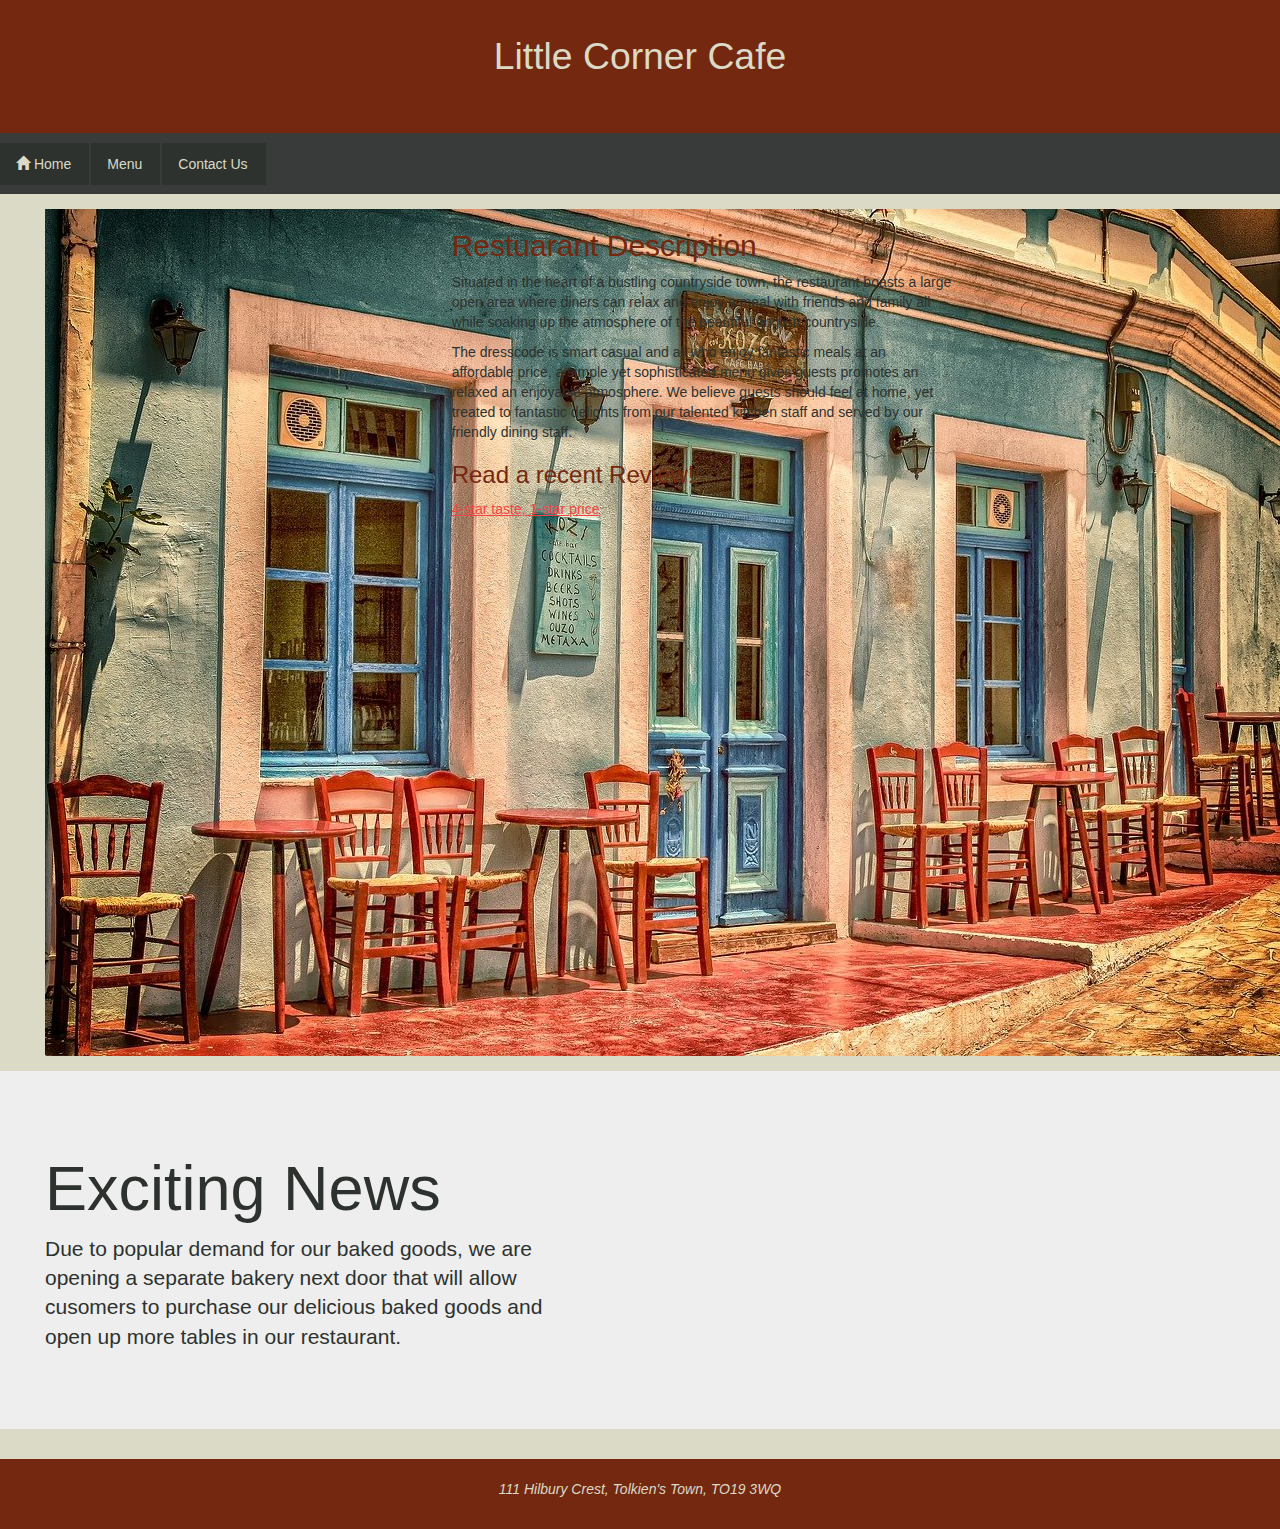
<file: index.html>
<!DOCTYPE html>
<html lang="en">

<head>
	<title>Homepage</title>

	<meta charset="utf-8">
    <meta name="viewport" content="width=device-width, initial-scale=1, shrink-to-fit=no">

    <!-- Bootstrap CDN copied from https://getbootstrap.com/docs/4.1/getting-started/introduction/ -->
    <link rel="stylesheet" href="https://stackpath.bootstrapcdn.com/bootstrap/4.1.3/css/bootstrap.min.css" integrity="sha384-MCw98/SFnGE8fJT3GXwEOngsV7Zt27NXFoaoApmYm81iuXoPkFOJwJ8ERdknLPMO" crossorigin="anonymous">

    <link rel="stylesheet" href="https://maxcdn.bootstrapcdn.com/bootstrap/3.4.0/css/bootstrap.min.css">

    <link rel="stylesheet" type="text/css" href="styles/restaurantStyles.css">

</head>
<body>

	<header>
			Little Corner Cafe
	</header>

	<nav class="nav">
			<ul class="nav nav-tabs">
				  <li class="nav-item">
				    <a class="nav-link active" href="index.html"><span class="glyphicon glyphicon-home"></span> Home</a>
				  </li>
				  <li class="nav-item">
				    <a class="nav-link" href="menu.html">Menu</a>
				  </li>
				  <li class="nav-item">
				    <a class="nav-link" href="contact.html">Contact Us</a>
				  </li>
			</ul>
	</nav>

	<noscript>
	    <style type="text/css">
	        .pagecontainer {display:none;}
	    </style>
	    <div class="noscriptmsg">
	    This site is best viewed with Javascript enabled. Javascript seems to be disabled on your browser. 
	    </div>
	</noscript>



	<div class="container-fluid">
		<div class="row">

			<div class="col-lg-4 col-md-8">
			<img src="images/homepage.jpg" alt="assortment of food on table" class="img-fluid" style="text-align: left;">
			</div>

			<div class="col-lg-8 col-md-8">
			<h2>Restuarant Description</h2>
			<p style="text-align: left;">
				Situated in the heart of a bustling countryside town, the restaurant boasts a large open area where diners can relax and enjoy a meal with friends and family all while soaking up the atmosphere of the beautiful english countryside. 

			</p>
			<p style="text-align: left;">
				The dresscode is smart casual and all who enjoy fantastic meals at an affordable price, a simple yet sophisticated menu gives guests promotes an relaxed an enjoyable atmosphere. We believe guests should feel at home, yet treated to fantastic delights from our talented kitchen staff and served by our friendly dining staff. 
			</p>

			<h3>Read a recent Review!</h3>
			<p>
				<a href="https://www.yelp.co.uk/biz/hays-city-store-driftwood-4?hrid=EFitFKOYsbtuDZRUiMJvjw&utm_campaign=www_review_share_popup&utm_medium=copy_link&utm_source=(direct)" target="_blank"> 4-star taste, 1-star price</a>
			</p>
			</div>
			
		</div><!-- end of .row div -->
	</div>
	
	<div class="jumbotron jumbotron-fluid">
	  <div class="container">
	    <h1 class="display-4">Exciting News</h1>
	    <p class="lead">Due to popular demand for our baked goods, we are opening a separate bakery next door that will allow cusomers to purchase our delicious baked goods and open up more tables in our restaurant.</p>
	  </div>
	</div><!-- End of jumbotron -->

	<footer>
		<p >
			111 Hilbury Crest, Tolkien's Town, TO19 3WQ
		</p>

	</footer>



	    <!-- CDN links copied from https://getbootstrap.com/docs/4.1/getting-started/introduction/ -->
    <script src="https://code.jquery.com/jquery-3.3.1.slim.min.js" integrity="sha384-q8i/X+965DzO0rT7abK41JStQIAqVgRVzpbzo5smXKp4YfRvH+8abtTE1Pi6jizo" crossorigin="anonymous"></script>
    <script src="https://cdnjs.cloudflare.com/ajax/libs/popper.js/1.14.3/umd/popper.min.js" integrity="sha384-ZMP7rVo3mIykV+2+9J3UJ46jBk0WLaUAdn689aCwoqbBJiSnjAK/l8WvCWPIPm49" crossorigin="anonymous"></script>
    <script src="https://stackpath.bootstrapcdn.com/bootstrap/4.1.3/js/bootstrap.min.js" integrity="sha384-ChfqqxuZUCnJSK3+MXmPNIyE6ZbWh2IMqE241rYiqJxyMiZ6OW/JmZQ5stwEULTy" crossorigin="anonymous"></script>
	<!----------------------------------------------------------------------------->

</body>
</html>
</file>
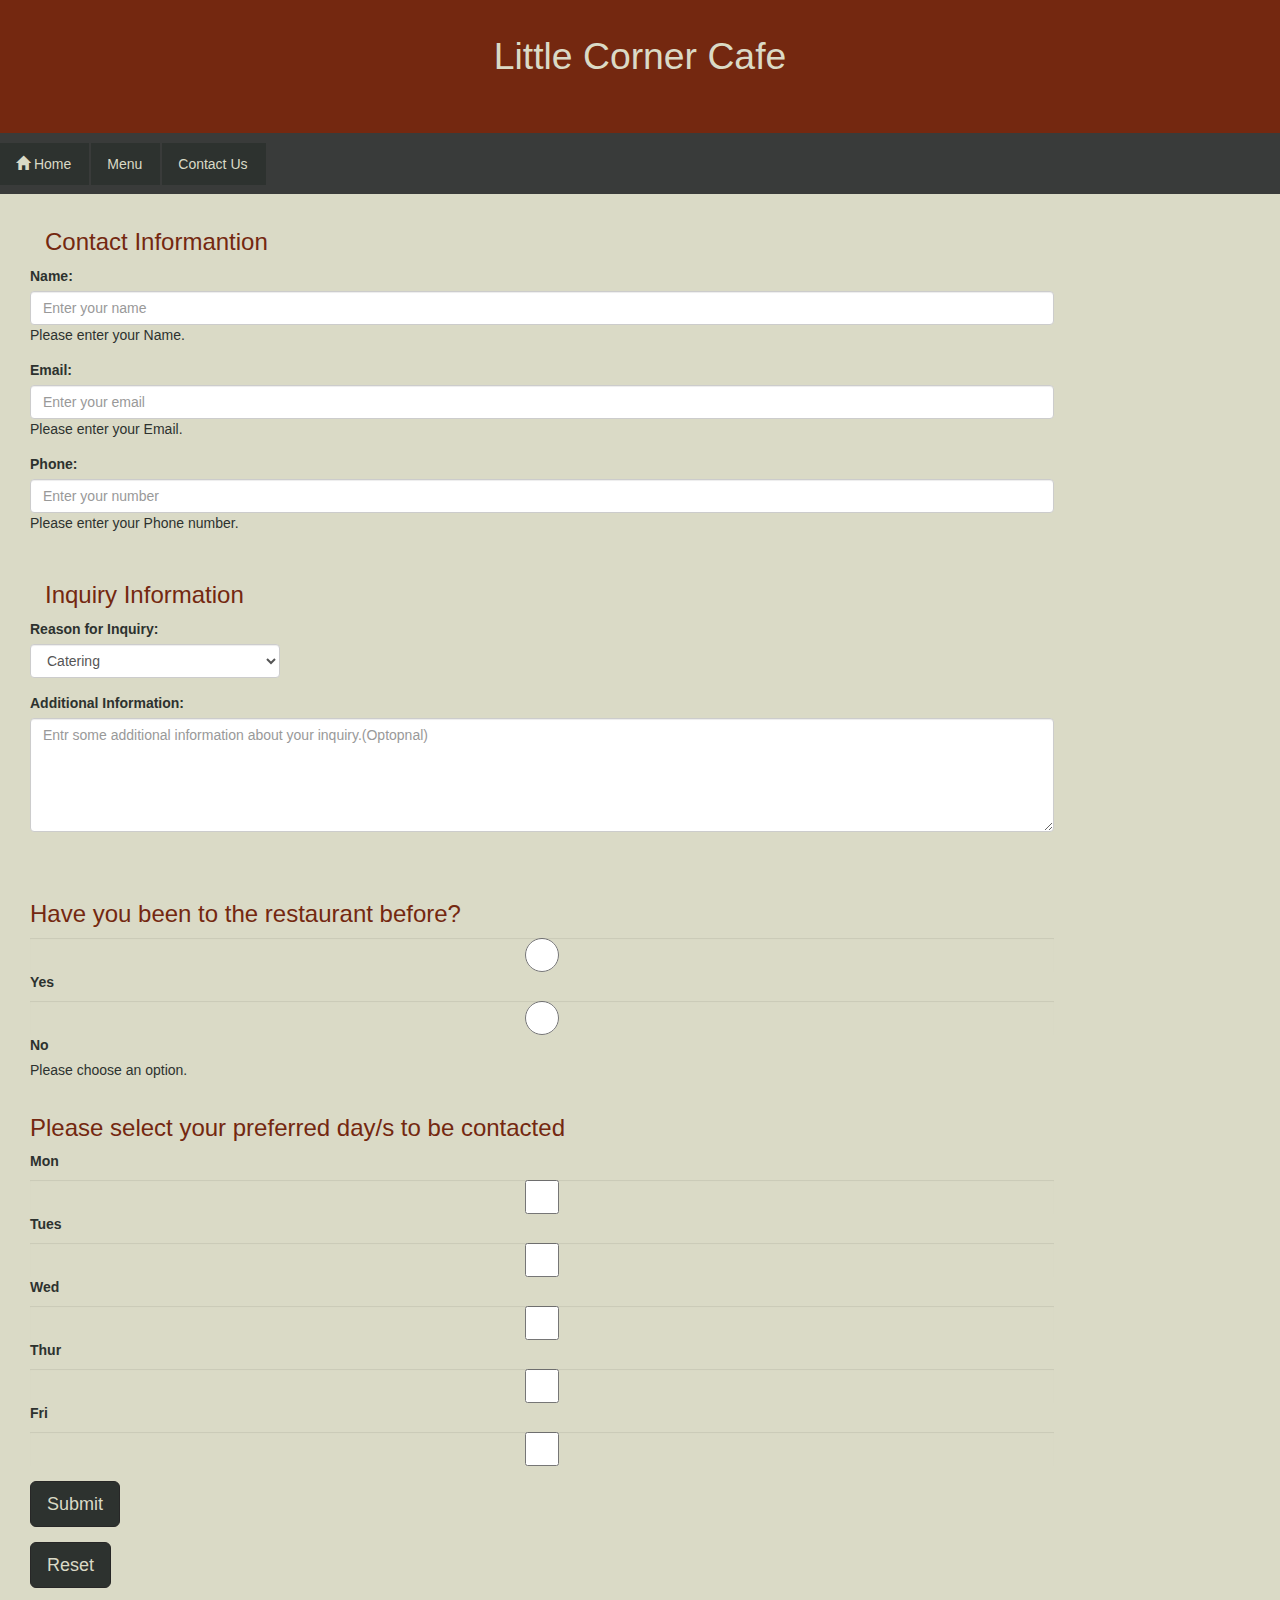
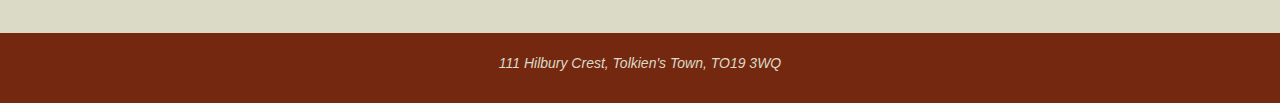
<file: contact.html>
<!DOCTYPE html>
<html>
<head>
	<title>Contact Us</title>
	<meta charset="utf-8">
    <meta name="viewport" content="width=device-width, initial-scale=1, shrink-to-fit=no">

    <!-- Bootstrap CDN copied from https://getbootstrap.com/docs/4.1/getting-started/introduction/ -->
    <link rel="stylesheet" href="https://stackpath.bootstrapcdn.com/bootstrap/4.1.3/css/bootstrap.min.css" integrity="sha384-MCw98/SFnGE8fJT3GXwEOngsV7Zt27NXFoaoApmYm81iuXoPkFOJwJ8ERdknLPMO" crossorigin="anonymous">
     <link rel="stylesheet" href="https://maxcdn.bootstrapcdn.com/bootstrap/3.4.0/css/bootstrap.min.css">
    <link rel="stylesheet" type="text/css" href="styles/restaurantStyles.css">

</head>

<body>
	<header>
			Little Corner Cafe
	</header>

	<nav class="nav">
			<ul class="nav nav-tabs">
				  <li class="nav-item">
				    <a class="nav-link" href="index.html"><span class="glyphicon glyphicon-home"></span> Home</a>
				  </li>
				  <li class="nav-item">
				    <a class="nav-link" href="menu.html">Menu</a>
				  </li>
				  <li class="nav-item">
				    <a class="nav-link active" href="contact.html">Contact Us</a>
				  </li>
			</ul>
	</nav>
	<noscript>
	    <style type="text/css">
	        .pagecontainer {display:none;}
	    </style>
	    <div class="noscriptmsg">
	    This site is best viewed with Javascript enabled. Javascript seems to be disabled on your browser. 
	    </div>
	</noscript>

	<div class="container-fluid" style="max-width: 80%">
		<form name="userInput" class="needs-validation form-horizontal form-inline" onsubmit="return validate();" onreset="resetForm();" novalidate="true" id="userInput">
			<div id="contact-info">
				<h3>Contact Informantion</h3>
				<div class="form-group row">
					<label for="name" class="col-3 control-label"> Name:  </label>
					<input type="text" name="name" id="name" placeholder="Enter your name" class="form-control col-9" required="true" maxlength="4">
					<div class="col-3"></div>
					<div class="invalid-feedback col-9">
						Please enter your Name.
					</div>
				</div><!-- end of .row -->

				<div class="form-group row">
					<label for="email" class="col-3 control-label"> Email:  </label>
					<input type="email" id="email" name="email" placeholder="Enter your email" class="form-control col-9" required="true">
					<div class="col-3"></div>
					<div class="invalid-feedback col-9">
						Please enter your Email.
					</div>
				</div> <!-- end of .row -->

				<div class="form-group row">
					<label for="number" class="col-3 control-label">Phone: </label>
					<input type="tel" id="number" name="number" placeholder="Enter your number" class="form-control col-9" required="true">
					
					<div class="col-3"></div>
					<div class="invalid-feedback col-9">
							Please enter your Phone number.
					</div>
				</div><!-- end of .row -->


			</div> <!-- end of contact-info-->

			<div id="inquiry_info">
				<div class="form-group">
					<h3>Inquiry Information</h3>
					<div class="form-group row">
						<label for="reason" class="col-3 control-label">Reason for Inquiry: </label>
						<select id="reason" name="reason" style="width: 250px" class="form-control col-9" required="true">
						<option value="default" selected="">Catering</option>
						<option value="priv_party">Private Party</option>
						<option value="Feedback">Feedback</option>
						<option value="other">Other</option>
						</select>
						
					</div> <!-- end of .row -->
				</div>
			</div><!-- end of inquiry info -->

			<div class="form-group" id=text-area>
				<div class="form-group row">
					<label for="reason" class="col-3 control-label">Additional Information: </label>
					<textarea class="form-control col-9" id="info" name="info" rows =5 cols = 35 placeholder="Entr some additional information about your inquiry.(Optopnal)"></textarea>
					
				</div><!-- end of .row -->
				
			</div><!--end of text area -->

			<div class="form-group row" id="choices">
				<h3 class="col-12">Have you been to the restaurant before? </h3>
				<input class="form-control col-1" type="radio" id="choice1" value="yes" name="attendance" required="true">
				<label for="choice1" class="control-label col-1">Yes</label>

				<input class="form-control col-1" type="radio" id="choice2" value="no" name="attendance" required="true">
				<label for="choice2" class="control-label col-1">No</label>
				<span class="col-8"></span>
				<span class="col-4"></span>
				<div class="invalid-feedback col-10">
							Please choose an option.
				</div>
			</div>

			<div class="form-group row">
				<h3 class="col-12">Please select your preferred day/s to be contacted</h3>
				<label for="mon" class="control-label col-1">Mon</label>
				<input type="checkbox" name="contact_time" id="mon" value="mon" class="form-control col-1">
				
				<label for="tue" class="control-label col-1">Tues</label>
				<input type="checkbox" id="tue" name="contact_time" value="tue" class="form-control col-1">
				
				<label for="wed" class="control-label col-1">Wed</label>
				<input type="checkbox" id="wed" name="contact_time" value="wed" class="form-control col-1">
				
				<label for="thu" class="control-label col-1">Thur</label>
				<input type="checkbox" id="thu" id="thu" name="contact_time" value="thu" class="form-control col-1">
				
				<label for="fri" class="control-label col-1">Fri</label>
				<input type="checkbox" id="fri" name="contact_time" id="fri" value="fri" class="form-control col-1">
				<span class="col-2"></span>

				<span class="col-4"></span>
				<div class="col-12">
					<span id="checkBoxFeedback" style="display: none; color: red">
						Please select a preferred day to be contacted.
					</span>
							
				</div>
				
			</div>

			<div class="form-group row">
				<div class="form-group col-3">
					<button type="submit" id="submitBtn" class="btn btn-lg">
					Submit
				</button>
				</div>
				<div class="form-group col-3">
					<button type="reset" id=resetBtn class="btn btn-lg"> Reset
					</button>
				
				</div>
				<div class="col-6"><span></span></div>
			</div>
			
		</form>
	</div>
		
	<footer>
		<p >
			111 Hilbury Crest, Tolkien's Town, TO19 3WQ
		</p>

	</footer>

	    <!-- CDN links copied from https://getbootstrap.com/docs/4.1/getting-started/introduction/ -->
    <script src="https://code.jquery.com/jquery-3.3.1.slim.min.js" integrity="sha384-q8i/X+965DzO0rT7abK41JStQIAqVgRVzpbzo5smXKp4YfRvH+8abtTE1Pi6jizo" crossorigin="anonymous"></script>
    <script src="https://cdnjs.cloudflare.com/ajax/libs/popper.js/1.14.3/umd/popper.min.js" integrity="sha384-ZMP7rVo3mIykV+2+9J3UJ46jBk0WLaUAdn689aCwoqbBJiSnjAK/l8WvCWPIPm49" crossorigin="anonymous"></script>
    <script src="https://stackpath.bootstrapcdn.com/bootstrap/4.1.3/js/bootstrap.min.js" integrity="sha384-ChfqqxuZUCnJSK3+MXmPNIyE6ZbWh2IMqE241rYiqJxyMiZ6OW/JmZQ5stwEULTy" crossorigin="anonymous"></script>
	<!----------------------------------------------------------------------------->

	<script src="./script/contact.js"></script>

</body>
</html>
</file>
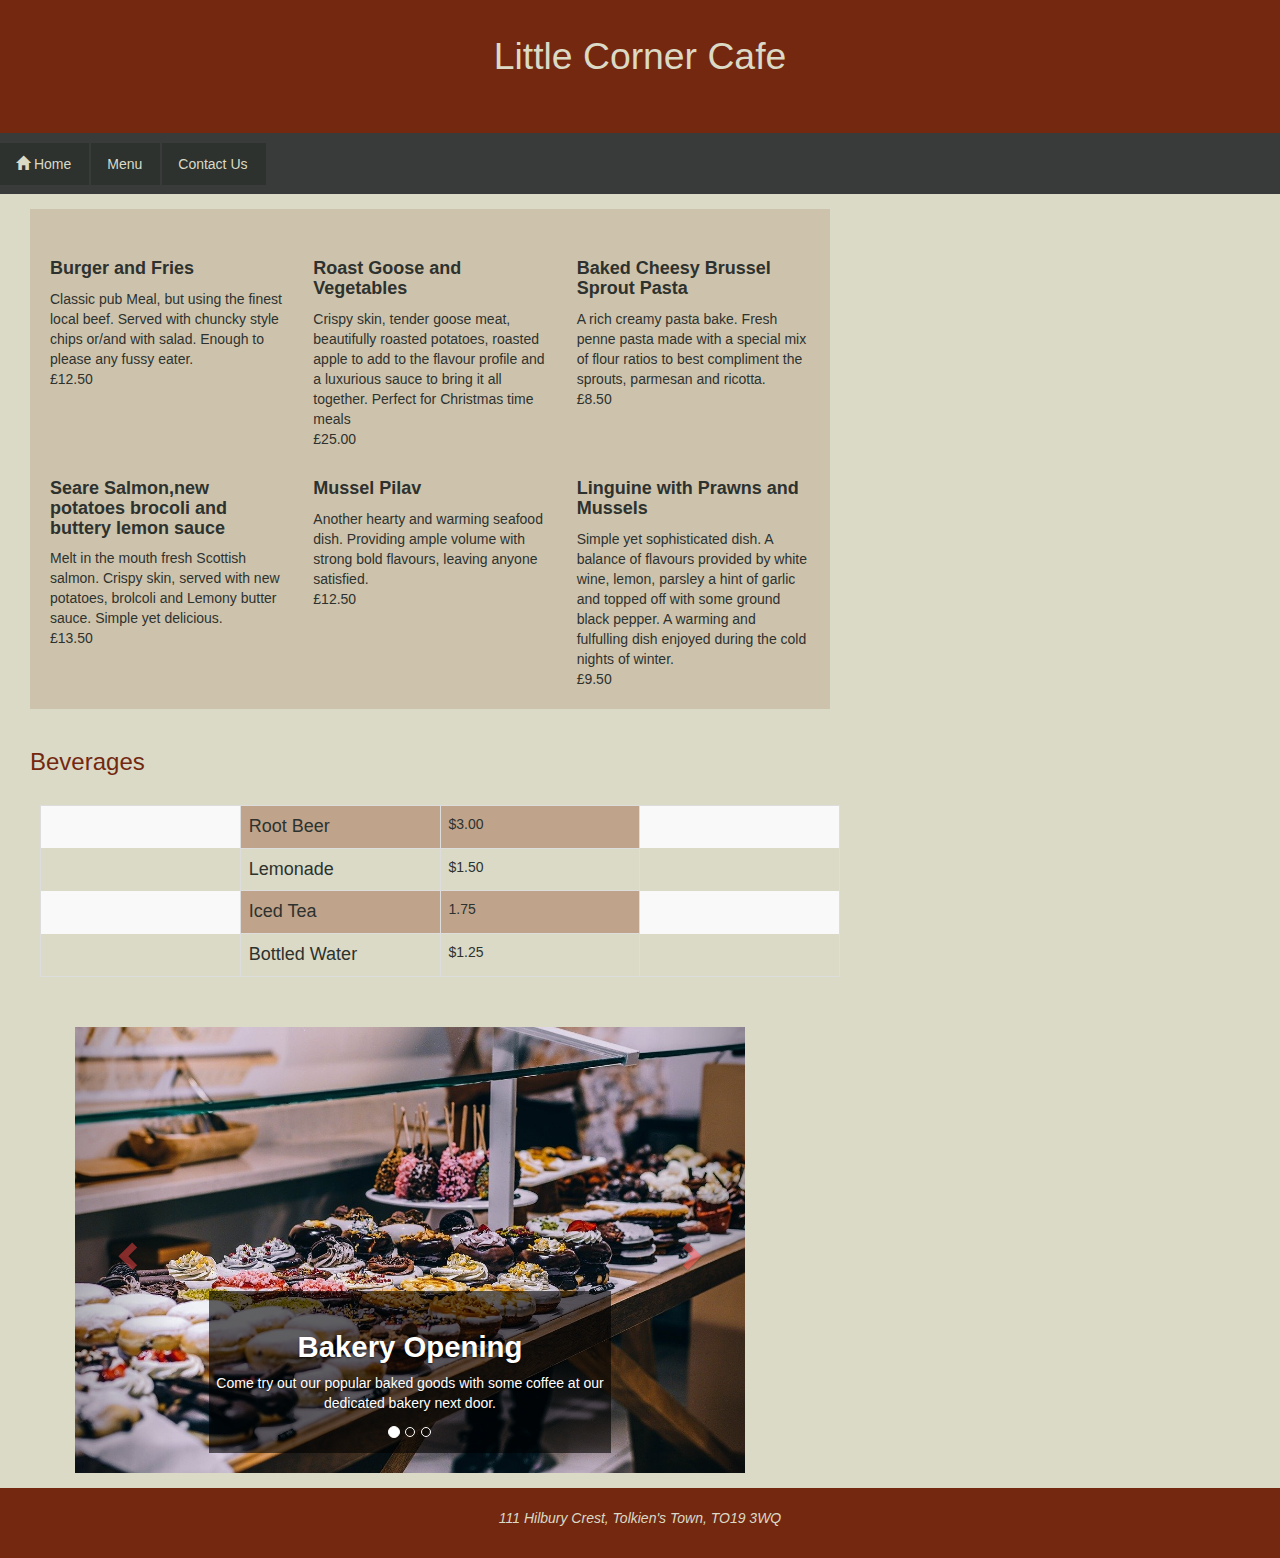
<file: menu.html>
<!DOCTYPE html>
<html>
<head>
	<title>Menu</title>
	<meta charset="utf-8">
    <meta name="viewport" content="width=device-width, initial-scale=1, shrink-to-fit=no">

    <!-- Bootstrap CDN copied from https://getbootstrap.com/docs/4.1/getting-started/introduction/ -->
    <link rel="stylesheet" href="https://stackpath.bootstrapcdn.com/bootstrap/4.1.3/css/bootstrap.min.css" integrity="sha384-MCw98/SFnGE8fJT3GXwEOngsV7Zt27NXFoaoApmYm81iuXoPkFOJwJ8ERdknLPMO" crossorigin="anonymous">

     <link rel="stylesheet" href="https://maxcdn.bootstrapcdn.com/bootstrap/3.4.0/css/bootstrap.min.css">

    <link rel="stylesheet" type="text/css" href="styles/restaurantStyles.css">



</head>

<body>

	<header>
			Little Corner Cafe
	</header>

	<nav class="nav">
			<ul class="nav nav-tabs">
				  <li class="nav-item">
				    <a class="nav-link" href="index.html"><span class="glyphicon glyphicon-home"></span>  Home</a>
				  </li>
				  <li class="nav-item">
				    <a class="nav-link active" href="menu.html">Menu</a>
				  </li>
				  <li class="nav-item">
				    <a class="nav-link" href="contact.html">Contact Us</a>
				  </li>
			</ul>
	</nav>

	<noscript>
	    <style type="text/css">
	        .pagecontainer {display:none;}
	    </style>
	    <div class="noscriptmsg">
	    This site is best viewed with Javascript enabled. Javascript seems to be disabled on your browser. 
	    </div>
	</noscript>

	<div class="container-fixed text-left" style="max-width: 800px; text-align: left" id="menu">
		<div id="foodMenu">
			<div class="row">
				<div class="col-md-4 col-xs-12">
					<h4>Burger and Fries</h4>
					<span>Classic pub Meal, but using the finest local beef. Served with chuncky style chips or/and with salad. Enough to please any fussy eater.
							<br/> £12.50
					</span>
				</div>
				
				<div class="col-md-4 col-xs-12">
					<h4>Roast Goose and Vegetables</h4>
							Crispy skin, tender goose meat, beautifully roasted potatoes, roasted apple to add to the flavour profile and a luxurious sauce to bring it all together. Perfect for Christmas time meals<br/>£25.00
				</div>
				<div class="col-md-4 col-xs-12">
					<h4>Baked Cheesy Brussel Sprout Pasta</h4>
					A rich creamy pasta bake. Fresh penne pasta made with a special mix of flour ratios to best compliment the sprouts, parmesan and ricotta.<br/>£8.50
				</div>
			</div><!-- end of .row div-->

			<div class="row">
				<div class="col-md-4 col-xs-12">
					<h4>Seare Salmon,new potatoes brocoli and buttery lemon sauce</h4>
					Melt in the mouth fresh Scottish salmon. Crispy skin, served with new potatoes, brolcoli and Lemony butter sauce. Simple yet delicious.<br/>
					£13.50 
				</div>
				<div class="col-md-4 col-xs-12">
					<h4>Mussel Pilav</h4>
					Another hearty and warming seafood dish. Providing ample volume with strong bold flavours, leaving anyone 	satisfied. <br/>
					£12.50
				</div>
				<div class="col-md-4 col-xs-12">
					<h4>Linguine with Prawns and Mussels</h4>
					Simple yet sophisticated dish. A balance of flavours provided by white wine, lemon, parsley a hint of garlic and topped off with some ground black pepper. A warming and fulfulling dish enjoyed during the cold nights of winter.<br/>
					£9.50
				</div>
			</div><!-- end of .row div-->
		</div>

		<div id="drinks">
			<h3 style="margin-top: 40px">Beverages</h3>
			<table class="table table-striped table-bordered">
				<tbody>
					<tr class="row">
						<td class="col-9"><span>Root Beer</span></td>
						<td class="col-3">$3.00</td>
					</tr>
					<tr class="row">
						<td class="col-9 "><span>Lemonade</span></td>
						<td class="col-3">$1.50</td>
					</tr>
					<tr class="row">
						<td class="col-9"><span>Iced Tea</span></td>
						<td class="col-3">1.75</td>
					</tr>
					<tr class="row">
						<td class="col-9"><span>Bottled Water</span></td>
						<td colspan="col-3">$1.25</td>
					</tr>
				</tbody>
			</table><!-- end of .table div-->
		</div>


<!-- Code for carousel adapted from https://www.w3schools.com/bootstrap/bootstrap_carousel.asp -->

	<div class="container-fluid" style="max-width: 700px;">
	  <div id="myCarousel" class="carousel slide" data-ride="carousel">
	    <!-- Indicators -->
	    <ol class="carousel-indicators">
	      <li data-target="#myCarousel" data-slide-to="0" class="active"></li>
	      <li data-target="#myCarousel" data-slide-to="1"></li>
	      <li data-target="#myCarousel" data-slide-to="2"></li>
	    </ol>

	    <!-- Wrapper for slides -->
	    <div class="carousel-inner">

	      <div class="item active">
	        <img src="./images/bakery.jpg" alt="Baked Goods" style="width:100%;">
	        <div class="carousel-caption">
	          <h3>Bakery Opening</h3>
	          <p>Come try out our popular baked goods with some coffee at our dedicated bakery next door.</p>
	        </div>
	      </div>

	      <div class="item">
	        <img src="./images/spices.jpg" alt="Spices" style="width:100%;">
	        <div class="carousel-caption">
	          <h3>Seasonal Menu</h3>
	          <p>New spring menu from 30 March 2021. A favourite this time of year is our Salmon and Sping vegetable dish.</p>
	        </div>
	      </div>
	    
	      <div class="item">
	        <img src="./images/specialDrink.jpg" alt="Beverage" style="width:100%;">
	        <div class="carousel-caption">
	          <h3>Drink Special</h3>
	          <p>Come try our special drink LLC Special Brew. Low on calories, but high on flavour. Made using our favourite Sipsmiths Gin. </p>
	        </div>
	      </div>
	  
	    </div>

	    <!-- Left and right controls -->
	    <a class="left carousel-control" href="#myCarousel" data-slide="prev">
	      <span class="glyphicon glyphicon-chevron-left"></span>
	      <span class="sr-only">Previous</span>
	    </a>
	    <a class="right carousel-control" href="#myCarousel" data-slide="next">
	      <span class="glyphicon glyphicon-chevron-right"></span>
	      <span class="sr-only">Next</span>
	    </a>
	  </div>
	</div>



			
	</div><!-- end of .container div-->

	<footer>
		<p >
			111 Hilbury Crest, Tolkien's Town, TO19 3WQ
		</p>

	</footer>

	    <!-- CDN links copied from https://getbootstrap.com/docs/4.1/getting-started/introduction/ -->
    <script src="https://code.jquery.com/jquery-3.3.1.slim.min.js" integrity="sha384-q8i/X+965DzO0rT7abK41JStQIAqVgRVzpbzo5smXKp4YfRvH+8abtTE1Pi6jizo" crossorigin="anonymous"></script>
    <script src="https://cdnjs.cloudflare.com/ajax/libs/popper.js/1.14.3/umd/popper.min.js" integrity="sha384-ZMP7rVo3mIykV+2+9J3UJ46jBk0WLaUAdn689aCwoqbBJiSnjAK/l8WvCWPIPm49" crossorigin="anonymous"></script>
    <script src="https://stackpath.bootstrapcdn.com/bootstrap/4.1.3/js/bootstrap.min.js" integrity="sha384-ChfqqxuZUCnJSK3+MXmPNIyE6ZbWh2IMqE241rYiqJxyMiZ6OW/JmZQ5stwEULTy" crossorigin="anonymous"></script>

	<!----------------------------------------------------------------------------->
  	<script src="https://ajax.googleapis.com/ajax/libs/jquery/3.5.1/jquery.min.js"></script>
  	<script src="https://maxcdn.bootstrapcdn.com/bootstrap/3.4.1/js/bootstrap.min.js"></script>

</body>
</html>
</file>
<file: styles/restaurantStyles.css>
/** Style for Navigation bar links **/
li>a, li>a:link {
	color: #DADAC6;
	text-decoration: none;

}

li>a:visited{
	color: #DADAC6;

}


li>a:hover.nav-link {
	text-decoration: none;
	font-weight: bold;
	background-color: #272727;
	border: none;

}

li>a:visited{
	text-decoration: none;
}
.nav {
    padding: 5px 0px 5px 0px;
    background-color: #393b3a;
    border: none;
}

.nav-item {
	background-color: #2D322F;
	margin-right: 2px;
}
/** Other Links**/

a, a:link {
	color: #f54242;
	text-decoration: underline;
}

a:hover {
	text-decoration: none;
	font-weight: bold;

}

a:visited{
	text-decoration: none;
	color: #f57b42;

}




/** Some Basic Element formatting used throughout site **/
body {
	background-color: #DADAC6;
	color: #2D322F;

}

header, footer {
	background-color: #742810;
	color: #DADAC6;
	display: flex;
  	justify-content: center;
  	align-items: center;

}

footer {
	font-style: italic;
	height: 70px;

}

header {
	font-size: 28pt;
	padding-bottom: 50px;
	padding-top: 30px;

}

h1, h2, h3{
	color: #742810;
}

h4 {
	font-weight: bold;
}


p {
	max-width: 500px;
}
label {
	white-space: normal;
}
/** Formatting for Menu page, drinks table, Carousel **/
.table-striped > tbody > tr:nth-child(2n+1) > td, .table-striped > tbody > tr:nth-child(2n+1) > th {
   background-color: rgba(176, 142, 111, 0.8);
}

table.table {
	table-layout: fixed;
	text-align: left;
	margin: 30px 30px 50px 10px;
	vertical-align: bottom;}

th,td {
	padding: 15px;
	vertical-align: bottom;
}

td>span {
	font-size: large;
}

.col-xs-12 {
	margin-top: 10px;
}

.col-md-4 {
	margin-top: 20px;

}
.carousel-caption{
    background: rgba(0,0,0,0.6);
}
.carousel-caption>p {
	color: #ffffff;

}
.carousel-caption>h3 {
	color: #ffffff;
	font-weight: bold;
	font-size: 22pt;
}

.container-fluid, .container, .container-fixed {
	margin: 15px 30px 15px 30px;
}


#foodMenu {
	background-color: rgba(176, 142, 111, 0.3);
	padding: 20px 20px 20px 20px;
}
 #inquiry_info {
 	margin-top: 5%;
 }

 #choices {
 	margin-top: 5%;
 }

 .btn, .btn:focus {
 	background-color: rgba(45, 50, 47, 1);
 	color: #DADAC6;
 	border-color: #272727;
 }
.btn:hover{
 	background-color:  #171716;
 	color: #DADAC6;
 }

 .btn:active{
 	border-color: #272727;
 	box-shadow: none;
	background-color:  rgba(45, 50, 47, 0.5);
 	border-color: #272727;
 	color: #2D322F;
 }

/** COntact Form formatting**/
/** COlours Used
Sandal
#B08E6F

Heavy Metal
#2D322F, rgba(45, 50, 47, 1)

Pueblo
#742810,rgba(176, 142, 111, 1)

Moon Mist
#DADAC6

**/
</file>
